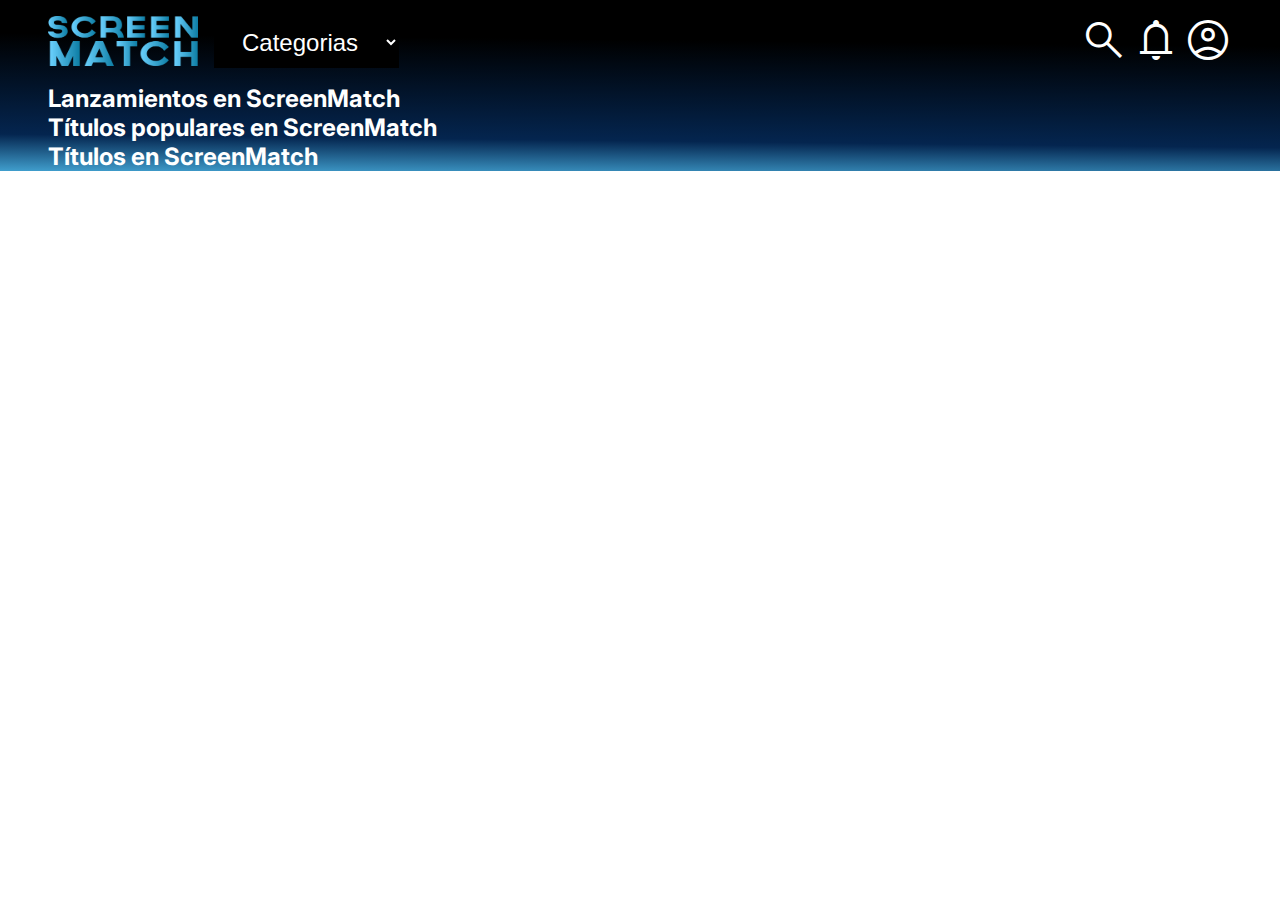
<file: 05-screenmatch-api/frontend/index.html>
<!DOCTYPE html>
<html lang="pt-br">

<head>
    <meta charset="UTF-8">
    <meta name="viewport" content="width=device-width, initial-scale=1.0">
    <link rel="stylesheet"
        href="https://fonts.googleapis.com/css2?family=Material+Symbols+Outlined:opsz,wght,FILL,GRAD@48,400,0,0" />
    <link rel="preconnect" href="https://fonts.googleapis.com">
    <link rel="preconnect" href="https://fonts.gstatic.com" crossorigin>
    <link href="https://fonts.googleapis.com/css2?family=Inter:wght@400;700&display=swap" rel="stylesheet">
    <link rel="stylesheet" href="styles.css">
    <link rel="stylesheet" href="css/home.css">
    <title>Screenmatch</title>
</head>

<body>
    <header class="header">
        <div class="header__logo">
            <img src="./img/logo.png" alt="Logo ScreenMatch">
            <h1>Screen match</h1>
            <select data-categorias>
                <option value="todos">Categorias</option>
                <option value="comedia">Comedia</option>
                <option value="acción">Acción</option>
                <option value="crimen">Crimen</option>
                <option value="drama">Drama</option>
                <option value="aventura">Aventura</option>
            </select>
        </div>

        <div class="header__opciones">
            <span class="material-symbols-outlined">
                search
            </span>

            <span class="material-symbols-outlined">
                notifications
            </span>

            <span class="material-symbols-outlined">
                account_circle
            </span>
        </div>
    </header>

    <main>
        <section data-name="lanzamientos" class="section">
            <h2>
                Lanzamientos en ScreenMatch
            </h2>


        </section>

        <section data-name="top5" class="section">
            <h2>
                Títulos populares en ScreenMatch
            </h2>

        </section>

        <section data-name="series" class="section">
            <h2>
                Títulos en ScreenMatch
            </h2>
        </section>

        <section data-name="categoria" class="hidden pesquisa">
            <h2>Títulos en ScreenMatch</h2>
        </section>
    </main>
    <script src="./scripts/index.js" type="module"></script>
</body>

</html>
</file>
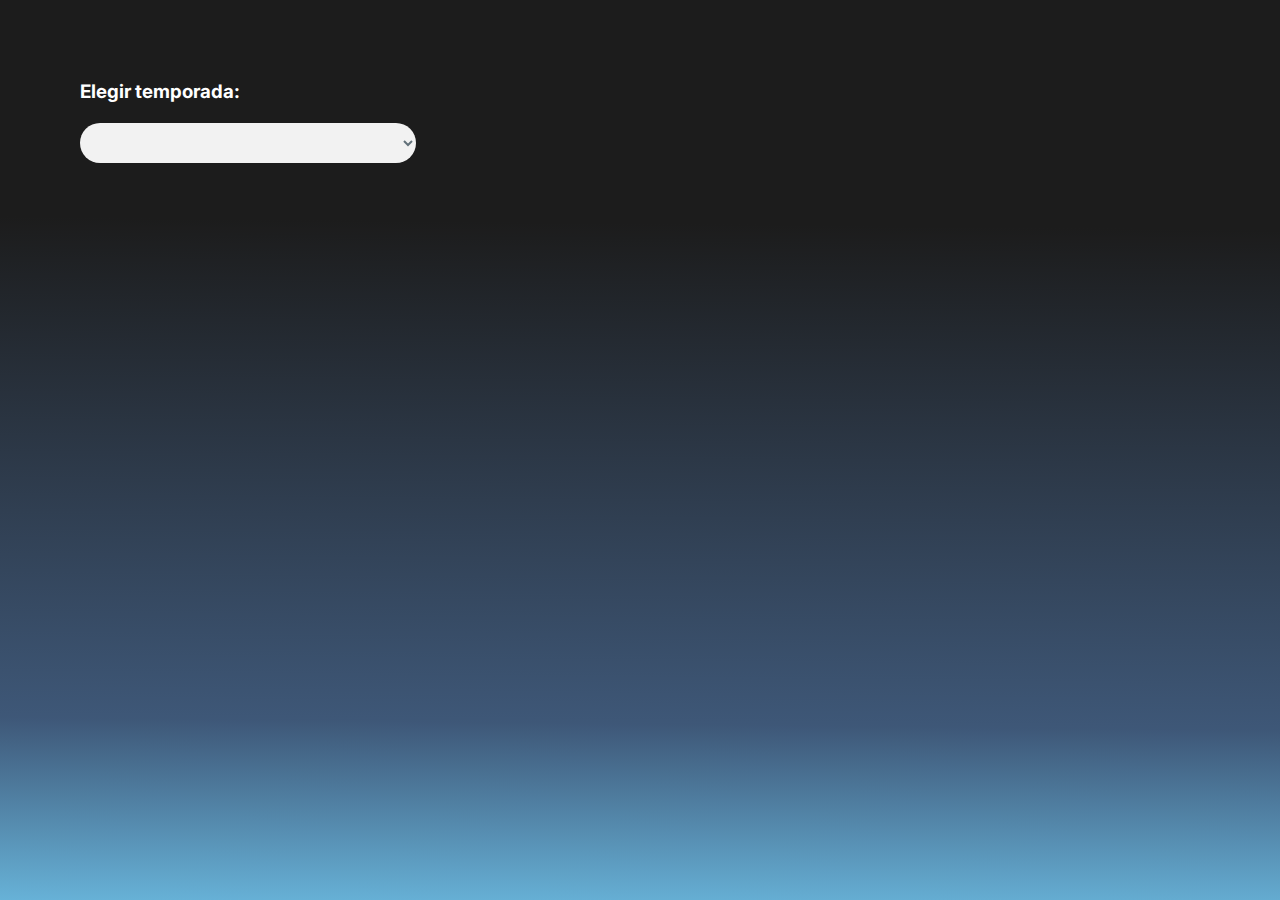
<file: 05-screenmatch-api/frontend/detalles.html>
<!DOCTYPE html>
<html lang="pt-br">

<head>
    <meta charset="UTF-8">
    <meta name="viewport" content="width=device-width, initial-scale=1.0">
    <link rel="stylesheet"
        href="https://fonts.googleapis.com/css2?family=Material+Symbols+Outlined:opsz,wght,FILL,GRAD@48,400,0,0" />
    <link rel="preconnect" href="https://fonts.googleapis.com">
    <link rel="preconnect" href="https://fonts.gstatic.com" crossorigin>
    <link href="https://fonts.googleapis.com/css2?family=Inter:wght@400;700&display=swap" rel="stylesheet">
    <link rel="stylesheet" href="styles.css">
    <link rel="stylesheet" href="css/detalhes.css">

    <title>Screenmatch</title>
</head>

<body>
    <main class="ficha">
        <div class="ficha-descripcion" id="ficha-descripcion">
            <!-- Las informaciones serán agregadas aqui -->



        </div>

        <div class="ficha-temporada">
            <h3>Elegir temporada:</h3>
            <br>
            <select id="temporadas-select" class="dropdown-select">
                <!-- Las opciones seran adicionadas aqui -->
            </select>
        </div>
        <br>
        <div class="episodios" id="temporadas-episodios">
            <!-- Las informaciones seran ingresadas aquí -->
        </div>


    </main>

    <script src="./scripts/series.js" type="module"></script>
</body>

</html>
</file>
<file: 05-screenmatch-api/frontend/styles.css>
* {
    margin: 0;
    padding: 0;
    box-sizing: border-box;
}

body {
    font-family: 'Inter', sans-serif;
    color: white;
}

.dropdown-select {
    width: 30%;
    margin: 0;
    padding: 6px 8px 6px 10px;
    height: 40px; 
    line-height: 20px; 
    font-size: 16px;
    color: #62717a;
    text-shadow: 0 1px white;
    background: #f2f2f2;
  }
</file>
<file: 05-screenmatch-api/frontend/css/home.css>
body {
    background: linear-gradient(180.61deg,
            #000000 25.16%,
            #04254f 80%,
            #409ecd 100%);
    background-repeat: no-repeat;
    background-size: cover;


}

h1 {
    display: none;
}

.hidden {
    display: none;
}

select,
option {
    background-color: black;
    color: white;
    font-size: 24px;
    padding: 0 1em;
}

select {
    border: none;
    outline: none;
}


h2 {
    color: white;
}

main {
    padding: 0 3em;
}

.header {
    display: flex;
    justify-content: space-between;
    padding: 1em 3em;
}

.header__logo {
    display: flex;
    gap: 1em;
}

.header__logo img {
    width: 150px;
    height: 50px;
}

.material-symbols-outlined {
    color: white;
    font-size: 48px
}

.lista {
    list-style-type: none;
    margin: 1em 0;
    display: grid;
    grid-template-columns: repeat(auto-fit, minmax(300px, 1fr));

    gap: 1em;
}

.lista li img {
    width: 300px;
    height: 444px;
}

.pesquisa {

    min-height: 100vh;
}

@media screen and (max-width: 1600px) {
    .lista {
        overflow: hidden;
        overflow-x: scroll;
    }


}
</file>
<file: 05-screenmatch-api/frontend/css/detalhes.css>
body {
    background-size: cover;
    background-image: linear-gradient(180.61deg,
            #000000e3 25.16%,
            #04254fc4 80%,
            #409ecdcb 100%);
    padding: 5em;
    height: 100%;
    min-height: 100vh;
    /* Define la altura como 100vh para ocupar toda la pantalla */
}


.ficha img {
    margin: 0 3em 2em 0;
}

.ficha-descripcion {
    display: flex;
}

.ficha-descripcion div {
    display: flex;
    flex-direction: column;
    gap: 3em;
}

.episodios-lista {
    height: 25vh;
    display: flex;
    flex-direction: column;
    gap: 1em;
    flex-wrap: wrap;
    list-style-type: none;
}

h2 {
    font-size: 48px;
}

p {
    font-size: 22px;
}

select,
option {
    font-size: 24px;
    padding: 0 1em;
    margin-bottom: 1em;
}

select {
    border-radius: 24px;
    border: none;
    outline: none;
    width: 10%;
}

@media screen and (max-width: 900px) {

    .ficha-descripcion,
    .episodios-lista {
        display: block;
    }
}
</file>
